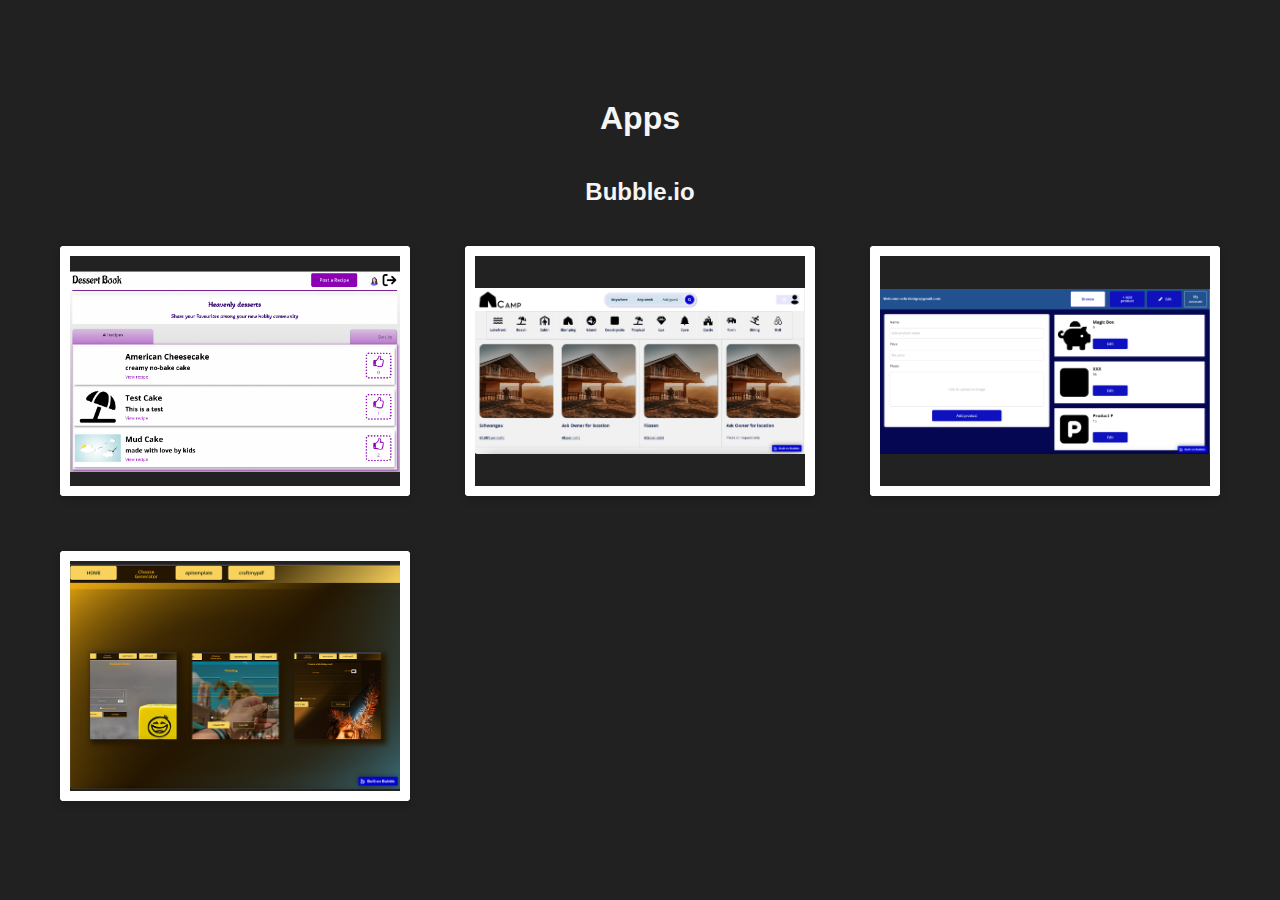
<file: index.html>
<!DOCTYPE html>
<html lang="en">

<head>
  <meta charset="UTF-8">
  <meta http-equiv="X-UA-Compatible" content="IE=edge">
  <meta name="viewport" content="width=device-width, initial-scale=1.0">
  <title>Document</title>
  <link rel="stylesheet" href="style.css">
  <link rel="stylesheet" href="YBOOmB.css">
</head>

<body>
  <h1>Apps</h1>
  <h2>Bubble.io</h2>
  <div class="box">
    <a class="card" href="https://worldofrecipes.bubbleapps.io/version-test/">
      <div class="imgBx">
        <img src="images/worldofrecipes.png" alt="images">
      </div>
      <div class="details">
        <h3>WorldOfRecipes App</h3>
      </div>
    </a>
    <a class="card" href="https://campingout.bubbleapps.io/version-test/">
      <div class="imgBx">
        <img src="images/campingout.png" alt="images">
      </div>
      <div class="details">
        <h3>Campingout App</h3>
      </div>
    </a>
    <a class="card" href="https://v-basic-marketplace.bubbleapps.io/version-test/">
      <div class="imgBx">
        <img src="images/v-basic-marketplace.png" alt="images">
      </div>
      <div class="details">
        <h3>Campingout App</h3>
      </div>
    </a>
    <a class="card" href="https://pdf-from-form.bubbleapps.io/version-test">
      <div class="imgBx">
        <img src="images/pdf-generator.png" alt="images">
      </div>
      <div class="details">
        <h3>PDF Generator App</h3>
      </div>
    </a>
  </div>
</body>

</html>
</file>
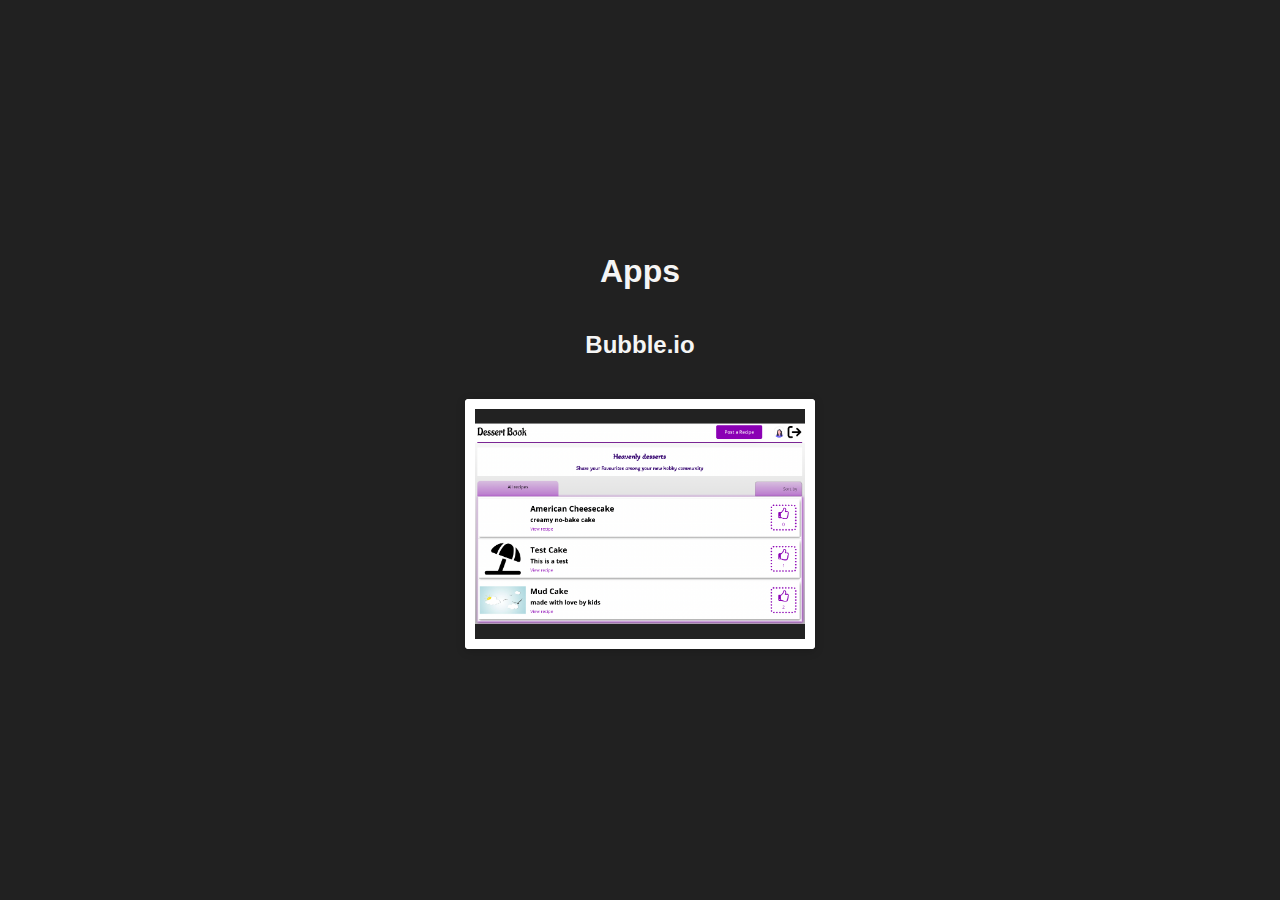
<file: bubble.html>
<!DOCTYPE html>
<html lang="en">
<head>
    <meta charset="UTF-8">
    <meta http-equiv="X-UA-Compatible" content="IE=edge">
    <meta name="viewport" content="width=device-width, initial-scale=1.0">
    <title>Document</title>
    <link rel="stylesheet" href="style.css">
    <link rel="stylesheet" href="YBOOmB.css">
</head>
<body>
    <h1>Apps</h1>
    <h2>Bubble.io</h2>
    <div class="box">
        <a class="card" href="https://worldofrecipes.bubbleapps.io/version-test/">
          <div class="imgBx">
            <img src="images/worldofrecipes.png" alt="images">
        </div>
        <div class="details">
          <h3>WorldOfRecipes App</h3>
        </div>
      </a>
    </div>
</body>
</html>
</file>
<file: style.css>
*
{
    color: whitesmoke;
}

.imgBx img
{
    object-fit: contain !important;
}
</file>
<file: YBOOmB.css>
body{
    margin: 0;
    padding: 0;
    display: flex;
    flex-direction: column;
    justify-content:center;
    align-items: center;
    min-height: 100vh;
    background: #212121;
    font-family: sans-serif;
  }
  
  .box{
    width: 1200px;
    display: grid;
    grid-template-columns: repeat(auto-fit, minmax(350px, 1fr));
    grid-row-gap: 55px;
    grid-column-gap: 15px;
    margin: 20px auto;
  }
  .card{
    position: relative;
    width: 350px;
    height: 250px;
    /* width: 300px;
    height: 350px; */
    background: #fff;
    margin: 0 auto;
    border-radius: 4px;
    box-shadow:0 2px 10px rgba(0,0,0,.2);
  }
  .card:before,
  .card:after
  {
    content:"";
    position: absolute;
    top: 0;
    left: 0;
    width: 100%;
    height: 100%;
    border-radius: 4px;
    background: #fff;
    transition: 0.5s;
    z-index:-1;
  }
  .card:hover:before{
  transform: rotate(20deg);
  box-shadow: 0 2px 20px rgba(0,0,0,.2);
  }
  .card:hover:after{
  transform: rotate(10deg);
  box-shadow: 0 2px 20px rgba(0,0,0,.2);
  }
  .card .imgBx{
  position: absolute;
  top: 10px;
  left: 10px;
  bottom: 10px;
  right: 10px;
  background: #222;
  transition: 0.5s;
  z-index: 1;
  }
  
  .card:hover .imgBx
  {
    bottom: 80px;
  }

  .card .imgBx img{
      position: absolute;
      top: 0;
      left: 0;
      width: 100%;
      height: 100%;
      object-fit: cover;
  }

  .card .details{
      position: absolute;
      left: 10px;
      right: 10px;
      bottom: 10px;
      height: 60px;
      text-align: center;
  }

  .card .details h3{
   margin: 0;
   padding: 0;
   font-weight: 600;
   font-size: 20px;
   color: #777;
   text-transform: uppercase;
  } 

  .card .details h3 span{
  font-weight: 500;
  font-size: 16px;
  color: purple;
  display: block;
  margin-top: 5px;
   }
</file>
